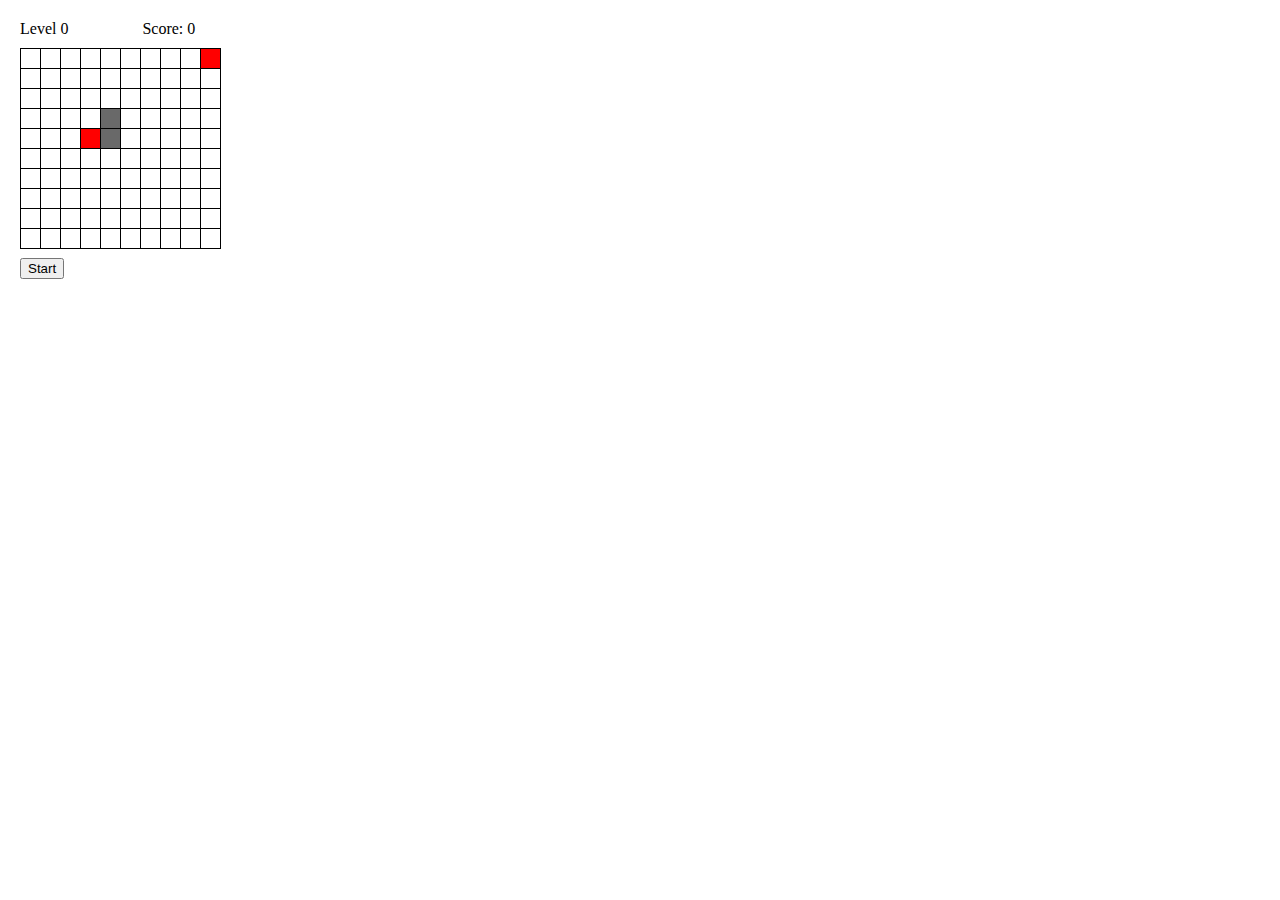
<file: works/snake/index.html>
<!DOCTYPE html>
<html lang="ru">
<head>
    <title>Snake game</title>
    <meta charset="UTF-8">
    <link rel="stylesheet" href="css/style.css">

</head>
<body>
<div class="head">
    <p id="level-game">Level <span id="level">0</span></p>
    <p>Score: <span id="game-score">0</span></p>
</div>
<div class="board"></div>

<div class="start-game">
    <input type="button" value="Start" onclick="startGame();">

</div>



</body>
<script src="js/matrix.js"></script>
<script src="js/elem.js"></script>
<script src="js/fruit.js"></script>
<script src="js/wall.js"></script>
<script src="js/snake.js"></script>
<script src="js/script.js"></script>
</html>
</file>
<file: works/snake/css/style.css>
body, html{
    margin: 0;
}
.board{
    margin: 10px 20px 5px 20px;

    border-left: 1px solid black;
    border-top:  1px solid black;
    overflow: hidden;
    display: inline-block;
}
.board > div{
    height: 20px;
    width:  20px;
    box-sizing: border-box;
    border-right:  1px solid black;
    border-bottom: 1px solid black;
    float:left;
}
.board > div.row-start{
    clear: both;
}
.board > div[data-game = fruit]{
    background: red;
}
.board > div[data-game = snake]{
    background: #ff0;
}
.board > div[data-game = 'wall']{
    background: dimgray;
}
.start-game{
    margin-left: 20px;
}
/*
.start-game > input[type='button']{
    float: left;
    margin-right: 70px;
}*/
.head{
    margin-top: 20px;
    margin-left: 20px;
    margin-bottom: 0;

}
#level-game{
    margin-right: 70px;
}
div.head > p{
    display: inline;
    margin-bottom: 0;
}
</file>
